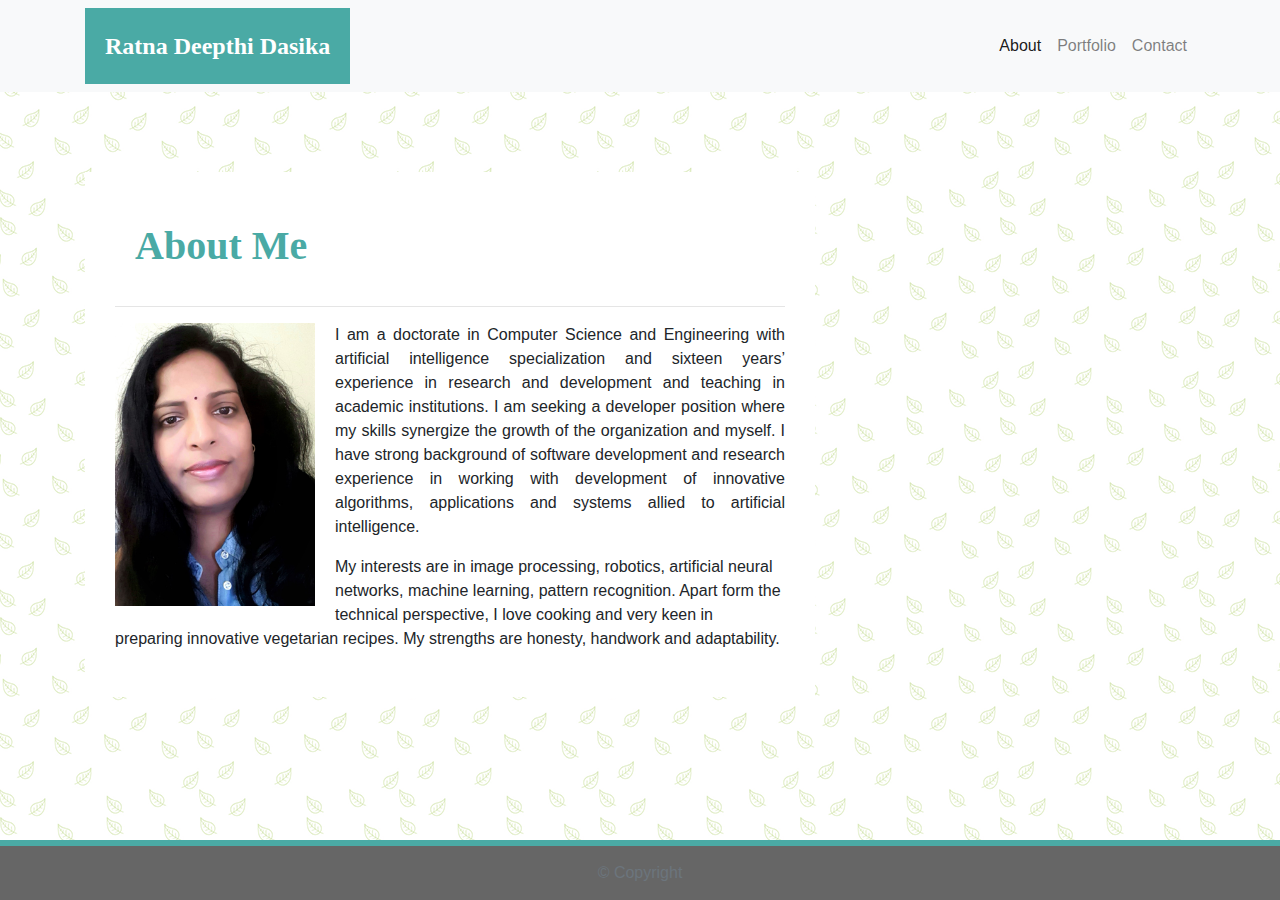
<file: index.html>
<!--The minimum required HTML tags, DOCTYPE, html, head and body are included -->
<!DOCTYPE html>
<html lang="en-us">
<head>
    <meta charset="UTF-8">
    <!---->
    <meta name="viewport" content="width=device-width, initial-scale=1.0">
    <meta http-equiv="X-UA-Compatible" content="ie=edge">
    <title>This is Ratna's Responsive Portfolio</title>
    <!-- Bring in(or link) bootstrap CDN stylesheet as below -->
    <link rel="stylesheet" href="https://stackpath.bootstrapcdn.com/bootstrap/4.3.1/css/bootstrap.min.css" integrity="sha384-ggOyR0iXCbMQv3Xipma34MD+dH/1fQ784/j6cY/iJTQUOhcWr7x9JvoRxT2MZw1T" crossorigin="anonymous">  
    <!-- Linking CSS stylesheet -->
    <link rel="stylesheet" href="./Assests/CSS/styles.css" media="screen">
</head>
<body>
    <!--start of navbar (using the predefined class and color-->
    <nav class="navbar navbar-expand-lg navbar-light bg-light">
        <div class="container">
            <!-- Brand and toggle get grouped for better mobile display -->
            <a class="navbar-brand" href="index.html" id="logo">Ratna Deepthi Dasika</a>
            <button class="navbar-toggler" type="button" data-toggle="collapse" data-target="#navbarTogglerDemo01"
                aria-controls="navbarTogglerDemo01" aria-expanded="false" aria-label="Toggle navigation">
                <span class="navbar-toggler-icon"></span>
            </button>
            <!-- Collect the nav links, forms, and other content for toggling -->
            <div class="collapse navbar-collapse" id="navbarTogglerDemo01">
                <ul class="navbar-nav ml-auto mt-2 mt-lg-0">
                    <li class="nav-item active">
                      <a class="nav-link" href="index.html">About <span class="sr-only">(current)</span></a>
                    </li>
                    <li class="nav-item">
                        <a class="nav-link" href="./Assests/HTML/portfolio.html">Portfolio</a>
                    </li>
                    <li class="nav-item">
                        <a class="nav-link" href="./Assests/HTML/contact.html">Contact</a>
                    </li>                      
                </ul>
            </div>
            <!-- end of navbar-collapse -->
        </div>
        <!-- end of container -->
    </nav>
    <!-- End of navbar -->   
     <!--div tag for container class in which rows function from where columns function (grid creation)-->  
    <!-- Start of container -->
    <main class="container">
      <section class="row">
        <div class="col-md-8">
          <article class="block">
            <h1 class="block-header">About Me</h1>
            <hr />
            <img src="./Assests/images/RatnaD_Photo.jpg" alt="Ratna Deepthi Dasika" id="about-image" />
            <p style="text-align:justify">I am a doctorate in Computer Science and Engineering with artificial intelligence specialization and sixteen years’ experience in research and development and teaching in academic institutions. I am seeking a developer position where my skills synergize the growth of the organization and myself. I have strong background of software development and research experience in working with development of innovative algorithms, applications and systems allied to artificial intelligence. </pstyle="text-align:justify">
              <p>My interests are in image processing, robotics, artificial neural networks, machine learning, pattern recognition. Apart form the technical perspective, I love cooking and very keen in preparing innovative vegetarian recipes. My strengths are honesty, handwork and adaptability. </p>
          </article>
        </div>
      </section>      
  </main>
  <!-- End of container -->

      <!-- Start of footer -->
      <footer class="footer">
        <div class="two-toned-footer-color"></div>
        <p class="text-muted text-muted-footer text-center">
          &copy; Copyright
        </p>
      </footer>
      <!-- End of footer -->   
      
      <script src="https://code.jquery.com/jquery-3.3.1.slim.min.js" integrity="sha384-q8i/X+965DzO0rT7abK41JStQIAqVgRVzpbzo5smXKp4YfRvH+8abtTE1Pi6jizo" crossorigin="anonymous"></script>
      <script src="https://cdnjs.cloudflare.com/ajax/libs/popper.js/1.14.7/umd/popper.min.js" integrity="sha384-UO2eT0CpHqdSJQ6hJty5KVphtPhzWj9WO1clHTMGa3JDZwrnQq4sF86dIHNDz0W1" crossorigin="anonymous"></script>
      <script src="https://stackpath.bootstrapcdn.com/bootstrap/4.3.1/js/bootstrap.min.js" integrity="sha384-JjSmVgyd0p3pXB1rRibZUAYoIIy6OrQ6VrjIEaFf/nJGzIxFDsf4x0xIM+B07jRM" crossorigin="anonymous"></script>
</body>
</html>
</file>
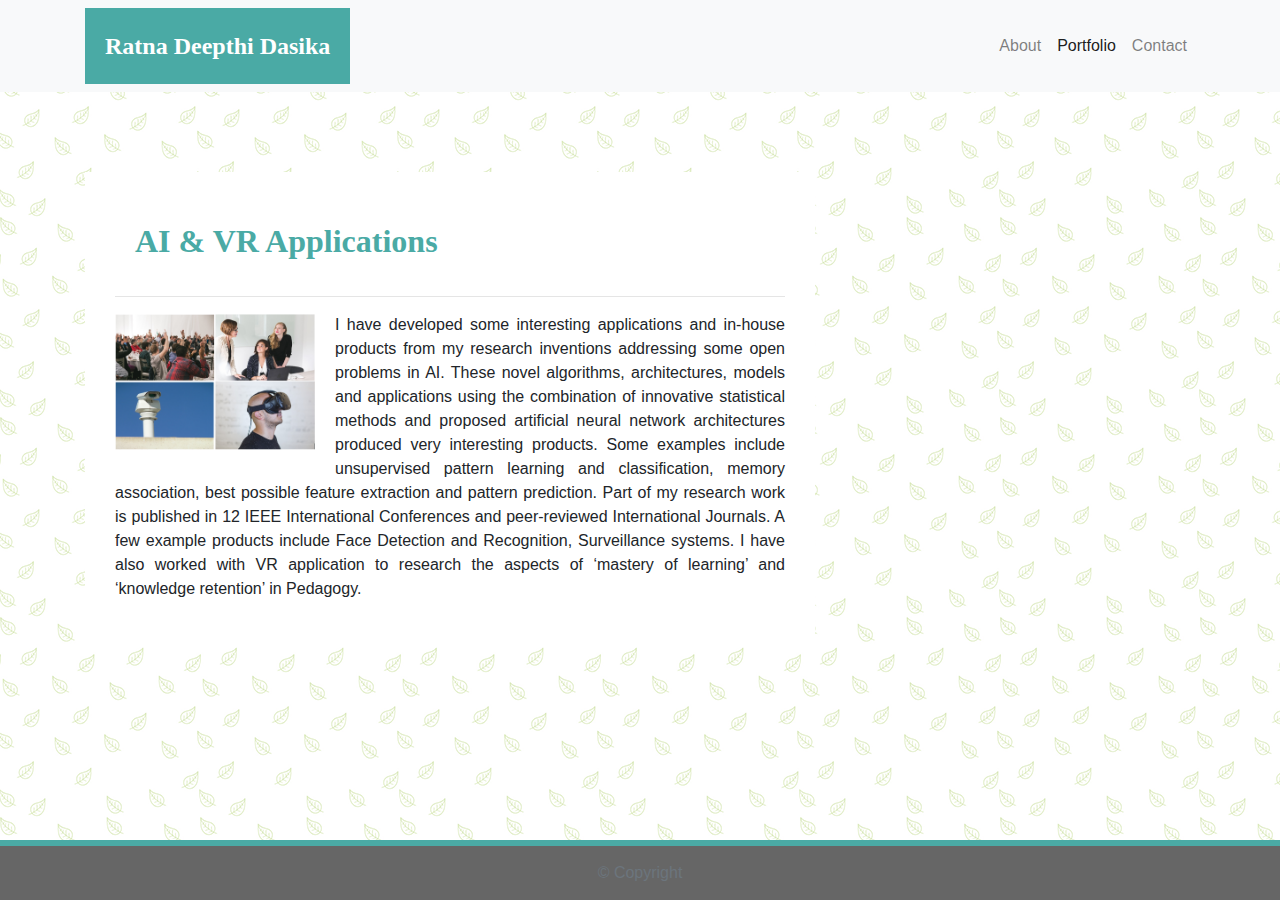
<file: Assests/HTML/AI_VR_Projects.html>
<!doctype html>
<html lang="en-us">

<head>
  <meta charset="UTF-8">
  <!---->
  <meta name="viewport" content="width=device-width, initial-scale=1.0">
  <meta http-equiv="X-UA-Compatible" content="ie=edge">
  <title>This is Ratna's Responsive Portfolio</title>
  <!-- Bring in(or link) bootstrap CDN stylesheet as below -->
  <link rel="stylesheet" href="https://stackpath.bootstrapcdn.com/bootstrap/4.3.1/css/bootstrap.min.css"
    integrity="sha384-ggOyR0iXCbMQv3Xipma34MD+dH/1fQ784/j6cY/iJTQUOhcWr7x9JvoRxT2MZw1T" crossorigin="anonymous">
  <!-- Linking CSS stylesheet -->
  <link rel="stylesheet" href="../CSS/styles.css" media="screen">
</head>

<body>

  <!--start of navbar (using the predefined class and color-->
  <nav class="navbar navbar-expand-lg navbar-light bg-light">
    <div class="container">
      <!-- Brand and toggle get grouped for better mobile display -->
      <a class="navbar-brand" href="../../index.html" id="logo">Ratna Deepthi Dasika</a>
      <button class="navbar-toggler" type="button" data-toggle="collapse" data-target="#navbarTogglerDemo01"
        aria-controls="navbarTogglerDemo01" aria-expanded="false" aria-label="Toggle navigation">
        <span class="navbar-toggler-icon"></span>
      </button>
      <!-- Collect the nav links, forms, and other content for toggling -->
      <div class="collapse navbar-collapse" id="navbarTogglerDemo01">
        <ul class="navbar-nav ml-auto mt-2 mt-lg-0">
          <li class="nav-item">
            <a class="nav-link" href="../../index.html">About <span class="sr-only">(current)</span></a>
          </li>
          <li class="nav-item active">
            <a class="nav-link" href="../HTML/AI_VR_Projects.html">Portfolio<span class="sr-only">(current)</span></a>
          </li>
          <li class="nav-item">
            <a class="nav-link" href="./contact.html">Contact</a>
          </li>
        </ul>
      </div>
      <!-- end of navbar-collapse -->
    </div>
    <!-- end of container -->
  </nav>
  <!-- End of navbar -->

  <!-- Start of container -->
  <main class="container">
    <section class="row">
      <div class="col-md-8">
        <article class="block">
          <h2 class="block-header">AI & VR Applications</h2>
          <hr />           
              <img src="../images/AI_VR_Projects.PNG" alt="AI & VR Applications" id="about-image"> 
              <p style="text-align:justify">I have developed some interesting applications and in-house products from my research inventions addressing some open problems in AI. These novel algorithms, architectures, models and applications using the combination of innovative statistical methods and proposed artificial neural network architectures produced very interesting products. Some examples include unsupervised pattern learning and classification, memory association, best possible feature extraction and pattern prediction. Part of my research work is published in 12 IEEE International Conferences and peer-reviewed International Journals. A few example products include Face Detection and Recognition, Surveillance systems. I have also worked with VR application to research the aspects of ‘mastery of learning’ and ‘knowledge retention’ in Pedagogy.</p>
        </article>
      </div>
    </section>
  </main>
  <!-- End of container -->


  <!-- Start of footer -->
  <footer class="footer">
    <div class="two-toned-footer-color"></div>
    <p class="text-muted text-muted-footer text-center">
      &copy; Copyright
    </p>
  </footer>
  <!-- End of footer -->

  <script src="https://code.jquery.com/jquery-3.3.1.slim.min.js"
    integrity="sha384-q8i/X+965DzO0rT7abK41JStQIAqVgRVzpbzo5smXKp4YfRvH+8abtTE1Pi6jizo"
    crossorigin="anonymous"></script>
  <script src="https://cdnjs.cloudflare.com/ajax/libs/popper.js/1.14.7/umd/popper.min.js"
    integrity="sha384-UO2eT0CpHqdSJQ6hJty5KVphtPhzWj9WO1clHTMGa3JDZwrnQq4sF86dIHNDz0W1"
    crossorigin="anonymous"></script>
  <script src="https://stackpath.bootstrapcdn.com/bootstrap/4.3.1/js/bootstrap.min.js"
    integrity="sha384-JjSmVgyd0p3pXB1rRibZUAYoIIy6OrQ6VrjIEaFf/nJGzIxFDsf4x0xIM+B07jRM"
    crossorigin="anonymous"></script>
</body>

</html>
</file>
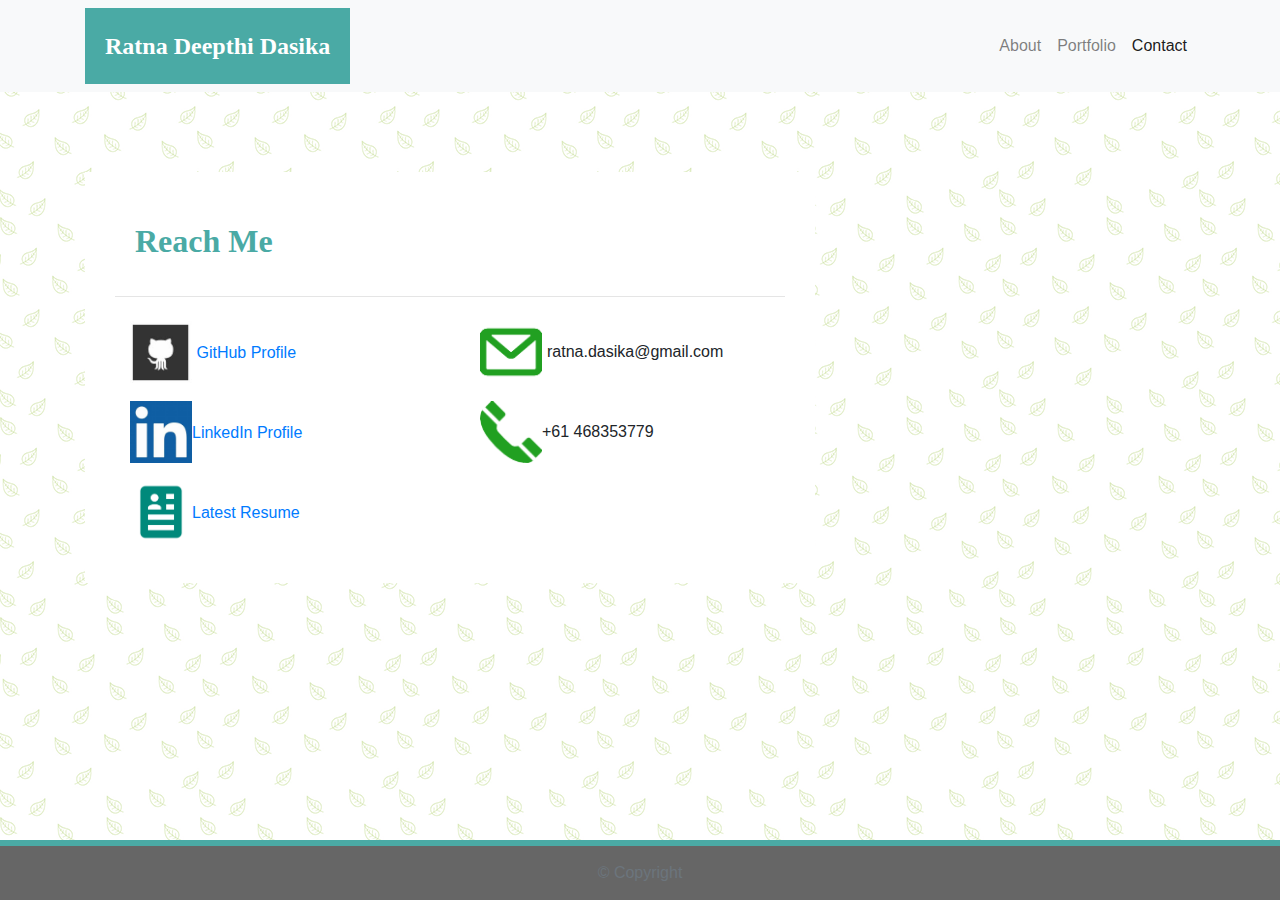
<file: Assests/HTML/contact.html>
<!doctype html>
<html lang="en-us">

<head>
  <meta charset="UTF-8">
  <!---->
  <meta name="viewport" content="width=device-width, initial-scale=1.0">
  <meta http-equiv="X-UA-Compatible" content="ie=edge">
  <title>This is Ratna's Responsive Portfolio</title>
  <!-- Bring in(or link) bootstrap CDN stylesheet as below -->
  <link rel="stylesheet" href="https://stackpath.bootstrapcdn.com/bootstrap/4.3.1/css/bootstrap.min.css" integrity="sha384-ggOyR0iXCbMQv3Xipma34MD+dH/1fQ784/j6cY/iJTQUOhcWr7x9JvoRxT2MZw1T" crossorigin="anonymous">     
  <!-- Linking CSS stylesheet -->
  <link rel="stylesheet" href="../CSS/styles.css" media="screen">
</head>

<body>

  <!--start of navbar (using the predefined class and color-->
  <nav class="navbar navbar-expand-lg navbar-light bg-light">
    <div class="container">
        <!-- Brand and toggle get grouped for better mobile display -->
        <a class="navbar-brand" href="../../index.html" id="logo">Ratna Deepthi Dasika</a>
        <button class="navbar-toggler" type="button" data-toggle="collapse" data-target="#navbarTogglerDemo01"
            aria-controls="navbarTogglerDemo01" aria-expanded="false" aria-label="Toggle navigation">
            <span class="navbar-toggler-icon"></span>
        </button>
        <!-- Collect the nav links, forms, and other content for toggling -->
        <div class="collapse navbar-collapse" id="navbarTogglerDemo01">
            <ul class="navbar-nav ml-auto mt-2 mt-lg-0">
                <li class="nav-item">
                  <a class="nav-link" href="../../index.html">About</a>
                </li>
                <li class="nav-item">
                    <a class="nav-link" href="./portfolio.html">Portfolio</a>
                </li>
                <li class="nav-item active">
                    <a class="nav-link" href="./contact.html">Contact<span class="sr-only">(current)</span></a>
                </li>                      
            </ul>
        </div>
        <!-- end of navbar-collapse -->
    </div>
    <!-- end of container -->
</nav>
<!-- End of navbar -->   

  <main class="container">
    <div class="row">
      <div class="col-md-8">
        <article class="block">
          <h2 class="block-header">Reach Me</h2>
          <hr />
          <div class="row">
          <div class="col-md-4">
            <a href="http://radeep07.github.io/">
              <img src="../images/github-128.png" class="social" alt="Github">
              GitHub Profile
            </a>          
            <a href="https://www.linkedin.com/in/drdeepthi">
              <img src="../images/linkedin-128.png" class="social" alt="LinkedIn">LinkedIn Profile
            </a>        
            <a href="../resources/RatnaDasikaResume.pdf">
              <img src="../images/resume.png" class="social" alt="Resume">Latest Resume
            </a>
          </div>
          <div class="col-md-2"></div>
          <div class="col-md-5">
            <img src="../images/mail21A021.png" class="social" alt="email">ratna.dasika@gmail.com
            <img src="../images/phone21A021.png" class="social" alt="Phone contact">+61 468353779
          </div> 
        </div>     
           
        </article>
      </div>
    </div>      
  </main>

   <!-- Start of footer -->
   <footer class="footer">
    <div class="two-toned-footer-color"></div>
    <p class="text-muted text-muted-footer text-center">
      &copy; Copyright
    </p>
  </footer>
  <!-- End of footer -->  
  <script src="https://code.jquery.com/jquery-3.3.1.slim.min.js" integrity="sha384-q8i/X+965DzO0rT7abK41JStQIAqVgRVzpbzo5smXKp4YfRvH+8abtTE1Pi6jizo" crossorigin="anonymous"></script>
      <script src="https://cdnjs.cloudflare.com/ajax/libs/popper.js/1.14.7/umd/popper.min.js" integrity="sha384-UO2eT0CpHqdSJQ6hJty5KVphtPhzWj9WO1clHTMGa3JDZwrnQq4sF86dIHNDz0W1" crossorigin="anonymous"></script>
      <script src="https://stackpath.bootstrapcdn.com/bootstrap/4.3.1/js/bootstrap.min.js" integrity="sha384-JjSmVgyd0p3pXB1rRibZUAYoIIy6OrQ6VrjIEaFf/nJGzIxFDsf4x0xIM+B07jRM" crossorigin="anonymous"></script>
</body>

</html>
</file>
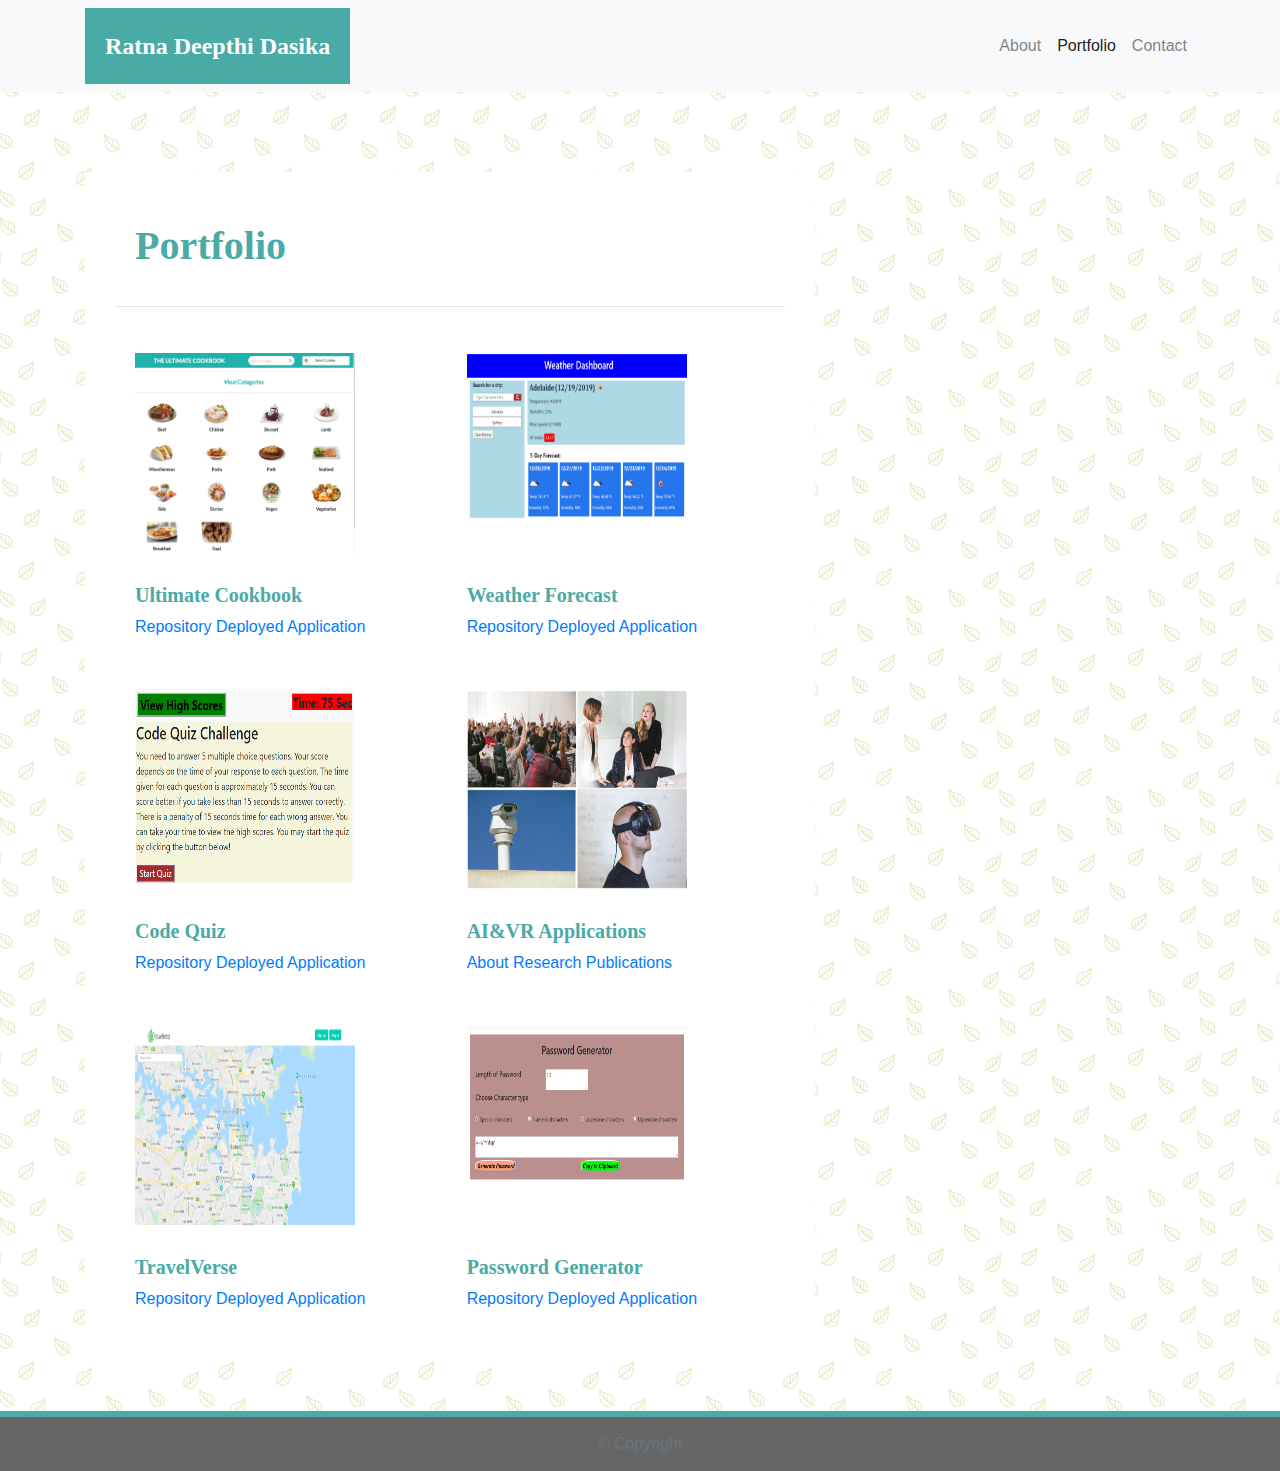
<file: Assests/HTML/portfolio.html>
<!doctype html>
<html lang="en-us">

<head>
  <meta charset="UTF-8">
  <!---->
  <meta name="viewport" content="width=device-width, initial-scale=1.0">
  <meta http-equiv="X-UA-Compatible" content="ie=edge">
  <title>This is Ratna's Responsive Portfolio</title>
  <!-- Bring in(or link) bootstrap CDN stylesheet as below -->
  <link rel="stylesheet" href="https://stackpath.bootstrapcdn.com/bootstrap/4.3.1/css/bootstrap.min.css"
    integrity="sha384-ggOyR0iXCbMQv3Xipma34MD+dH/1fQ784/j6cY/iJTQUOhcWr7x9JvoRxT2MZw1T" crossorigin="anonymous">
  <!-- Linking CSS stylesheet -->
  <link rel="stylesheet" href="../CSS/styles.css" media="screen">
</head>

<body>

  <!--start of navbar (using the predefined class and color-->
  <nav class="navbar navbar-expand-lg navbar-light bg-light">
    <div class="container">
      <!-- Brand and toggle get grouped for better mobile display -->
      <a class="navbar-brand" href="../../index.html" id="logo">Ratna Deepthi Dasika</a>
      <button class="navbar-toggler" type="button" data-toggle="collapse" data-target="#navbarTogglerDemo01"
        aria-controls="navbarTogglerDemo01" aria-expanded="false" aria-label="Toggle navigation">
        <span class="navbar-toggler-icon"></span>
      </button>
      <!-- Collect the nav links, forms, and other content for toggling -->
      <div class="collapse navbar-collapse" id="navbarTogglerDemo01">
        <ul class="navbar-nav ml-auto mt-2 mt-lg-0">
          <li class="nav-item">
            <a class="nav-link" href="../../index.html">About <span class="sr-only">(current)</span></a>
          </li>
          <li class="nav-item active">
            <a class="nav-link" href="./portfolio.html">Portfolio<span class="sr-only">(current)</span></a>
          </li>
          <li class="nav-item">
            <a class="nav-link" href="./contact.html">Contact</a>
          </li>
        </ul>
      </div>
      <!-- end of navbar-collapse -->
    </div>
    <!-- end of container -->
  </nav>
  <!-- End of navbar -->

  <!-- Start of container -->
  <main class="container">
    <section class="row">
      <div class="col-md-8">
        <article class="block">
          <h1 class="block-header">Portfolio</h1>
          <hr />

          <div class="row">
            <div class="col-lg-5 portfolio-item">
              <a href="https://radeep07.github.io/TheUltimateCookbook/">
              <img src="../images/UltimateCookbook.png" alt="The Ultimate Cookbook" id="port-image">
              </a>
              <h3>Ultimate Cookbook</h3>
              <a href="https://github.com/Radeep07/TheUltimateCookbook">Repository</a>
              <a href="https://radeep07.github.io/TheUltimateCookbook/">Deployed Application</a>
            </div>

            <div class="col-lg-5 portfolio-item">
              <a href="https://radeep07.github.io/Weather-Dashboard/">
              <img src="../images/weatherDashBoard.PNG" alt="Weather Forecast Dashboard" id="port-image">
              </a>
              <h3>Weather Forecast</h3>
              <a href="https://github.com/Radeep07/Weather-Dashboard">Repository</a>
              <a href="https://radeep07.github.io/Weather-Dashboard/">Deployed Application</a>
            </div>
          </div>


          <div class="row">
            <div class="col-lg-5 portfolio-item">
              <a href="https://radeep07.github.io/CodeQuiz/">
              <img src="../images/codeQuiz.PNG" alt="Code Quiz" id="port-image">
              </a>
              <h3>Code Quiz</h3>
              <a href="https://github.com/Radeep07/CodeQuiz">Repository</a>
              <a href="https://radeep07.github.io/CodeQuiz/">Deployed Application</a>
            </div>

            <div class="col-lg-5 portfolio-item">
              <a href="../HTML/AI_VR_Projects.html">
              <img src="../images/AI_VR_Projects.PNG" alt="AI and VR Applications" id="port-image">
              </a>
              <h3>AI&VR Applications</h3>
              <a href="../HTML/AI_VR_Projects.html">About</a>
              <a href="../resources/Research Publications.pdf">Research Publications</a>
            </div>

          </div>  
          <div class="row">
            <div class="col-lg-5 portfolio-item">
              <a href="https://travel-verse.herokuapp.com/">
              <img src="../images/TravelVerse.PNG" alt="Code Quiz" id="port-image">
              </a>
              <h3>TravelVerse</h3>
              <a href="https://github.com/Radeep07/TravelVerse">Repository</a>
              <a href="https://travel-verse.herokuapp.com/">Deployed Application</a>
            </div>
            <div class="col-lg-5 portfolio-item">
              <a href="https://radeep07.github.io/RandomPasswordGenerator/">
              <img src="../images/Random Password Generator.PNG" alt="Random Password Generator" id="port-image">
              </a>
              <h3>Password Generator</h3>
              <a href="https://github.com/Radeep07/RandomPasswordGenerator">Repository</a>
              <a href="https://radeep07.github.io/RandomPasswordGenerator/">Deployed Application</a>
            </div>
          </div>    
            

            

        </article>
      </div>
    </section>
  </main>
  <!-- End of container -->


  <!-- Start of footer -->
  <footer class="footer">
    <div class="two-toned-footer-color"></div>
    <p class="text-muted text-muted-footer text-center">
      &copy; Copyright
    </p>
  </footer>
  <!-- End of footer -->

  <script src="https://code.jquery.com/jquery-3.3.1.slim.min.js"
    integrity="sha384-q8i/X+965DzO0rT7abK41JStQIAqVgRVzpbzo5smXKp4YfRvH+8abtTE1Pi6jizo"
    crossorigin="anonymous"></script>
  <script src="https://cdnjs.cloudflare.com/ajax/libs/popper.js/1.14.7/umd/popper.min.js"
    integrity="sha384-UO2eT0CpHqdSJQ6hJty5KVphtPhzWj9WO1clHTMGa3JDZwrnQq4sF86dIHNDz0W1"
    crossorigin="anonymous"></script>
  <script src="https://stackpath.bootstrapcdn.com/bootstrap/4.3.1/js/bootstrap.min.js"
    integrity="sha384-JjSmVgyd0p3pXB1rRibZUAYoIIy6OrQ6VrjIEaFf/nJGzIxFDsf4x0xIM+B07jRM"
    crossorigin="anonymous"></script>
</body>

</html>
</file>
<file: Assests/CSS/styles.css>
/* --- STYLES FOR ALL PAGES --- */
body {
  /* Typography */
  font-family: Arial, "Helvetica Neue", Helvetica, sans-serif;

  /* Visual */
  background-image: url("../images/leaves.png");
}

html {
  /* Positioning */
  position: relative;

  /* Box-model */
  min-height: 100%;
}

/* add space for fixed nav */
main {
  margin: 80px 0;
}

/* create styles for use for all white main boxes */
.block {
  background-color: #fff;
  width: auto;

  padding: 30px;
  margin-bottom: 30px;
}

.block-header {
  /* Typography */
  color: #4aaaa5;
  font-family: Georgia, Times, "Times New Roman", serif;
  font-weight: bold;
  padding:20px;
}

/* NAV START */
#logo {
  font-family: Georgia, Times, "Times New Roman", serif;

  /* Typography */
  font-size: 24px;
  font-weight: bold;
  color: #fff;
  padding: 20px;

  /* Visual */
  background: #4aaaa5;
}

/* override bootstrap hover color and border */
.navbar-default .navbar-nav > li > a:hover {
  color: #4aaaa5;
}

.navbar {
  background: white;
  border: none;
}

/* media query for nav background color change */
@media only screen and (max-width: 767px) {
  .navbar-header {
    background-color: #4aaaa5;
  }
}
/* END NAV */


/* CONNECT W/ ME CSS */
.connect-header {
  /* Typography */
  font-size: 25px;
}

.connect-photo {
  /* Box-model */
  width: 55px;
  height: 55px;
}

#images {
  /* Box-model */
  padding-top: 15px;

  /* Typography */
  text-align: center;
}
/* END CONNECT W/ ME */


/* BEGIN FOOTER */
.footer {
  /* Positioning */
  position: absolute;
  bottom: 0;

  /* Box-model */
  width: 100%;
  height: 60px;

  /* Visual */
  background-color: #666;
}

.text-muted-footer {
  /* Box-model */
  margin-top: 15px;

  /* Typography */
  color: #fff;
}

.two-toned-footer-color {
  /* Box-model */
  height: 6px;
  padding-top: 3px;

  /* Visual */
  background-color: #4aaaa5;
}
/* END FOOTER */
/* --- END STYLES FOR ALL PAGES --- */

/* --- PAGE-SPECIFIC STYLES --- */
/* ABOUT-ME PAGE */
.about-me-header {
  /* Positioning */
  margin-bottom: 33px;
  font-family: Georgia, Times, "Times New Roman", serif;

  /* Typography */
  font-size: 32px;
  font-weight: bold;
  color: #4aaaa5;
}

#about-image {
  /* Positioning */
  float: left;

  /* Box-model */
  width: 200px;
  margin: 0 20px 10px 0;
}
/* END ABOUT-ME PAGE */

#port-image {
  
  height:200px;
  width: 220px;
  
  
}
.portfolio-item{
  margin: 30px 20px 20px 20px;
 
}
.image-header{
  position: relative;
  float:left;
  margin:20px auto;
}
.image-header h3 {
  size: 12px;
  position: absolute;
  margin:12px 220px;
}

/* CONTACT FORM PAGE  */
.form-control {
  /* give input boxes right angles */
  border-radius: 0;


  /* keep from horizontally resizing text area */
  min-width: 100%;
  max-width: 100%;
}
input[type=text]{
  width: 100%;
}
input[type=email]{
  width: 100%;
}
textarea{
  width: 100%;
}

.submit-btn {
  /* Box-model */
  padding: 15px 30px;
  font-size: 16px;
  font-weight: lighter;

  /* Typography */
  color: #fff;

  /* Visual */
  background-color: #4aaaa5;
  border: 0;
}

.submit-btn:hover {
  opacity: .7;
}

/* sidebar */

.sidebar {
  margin-bottom: 30px;
  margin-top: 30px;
  float: right;
  background: #fff;
  min-width: auto;
  margin-left: 20px;
  height: max-content;
}

h3,
.sidebar h2 {
  margin-top: 30px;
  color: #4aaaa5;
  font-family: Georgia, Times, "Times New Roman", serif;
  font-weight: bold;
  font-size: 20px;
  
}
.social {
  width: 62px;
  height: 62px;
  margin-top: 8px;
  margin-right: 5px;
  margin-left: 15px;
  margin-bottom: 10px;
}

.social:last-child {
  margin-right: 0;
}


/* END CONTACT FORM PAGE */
</file>
